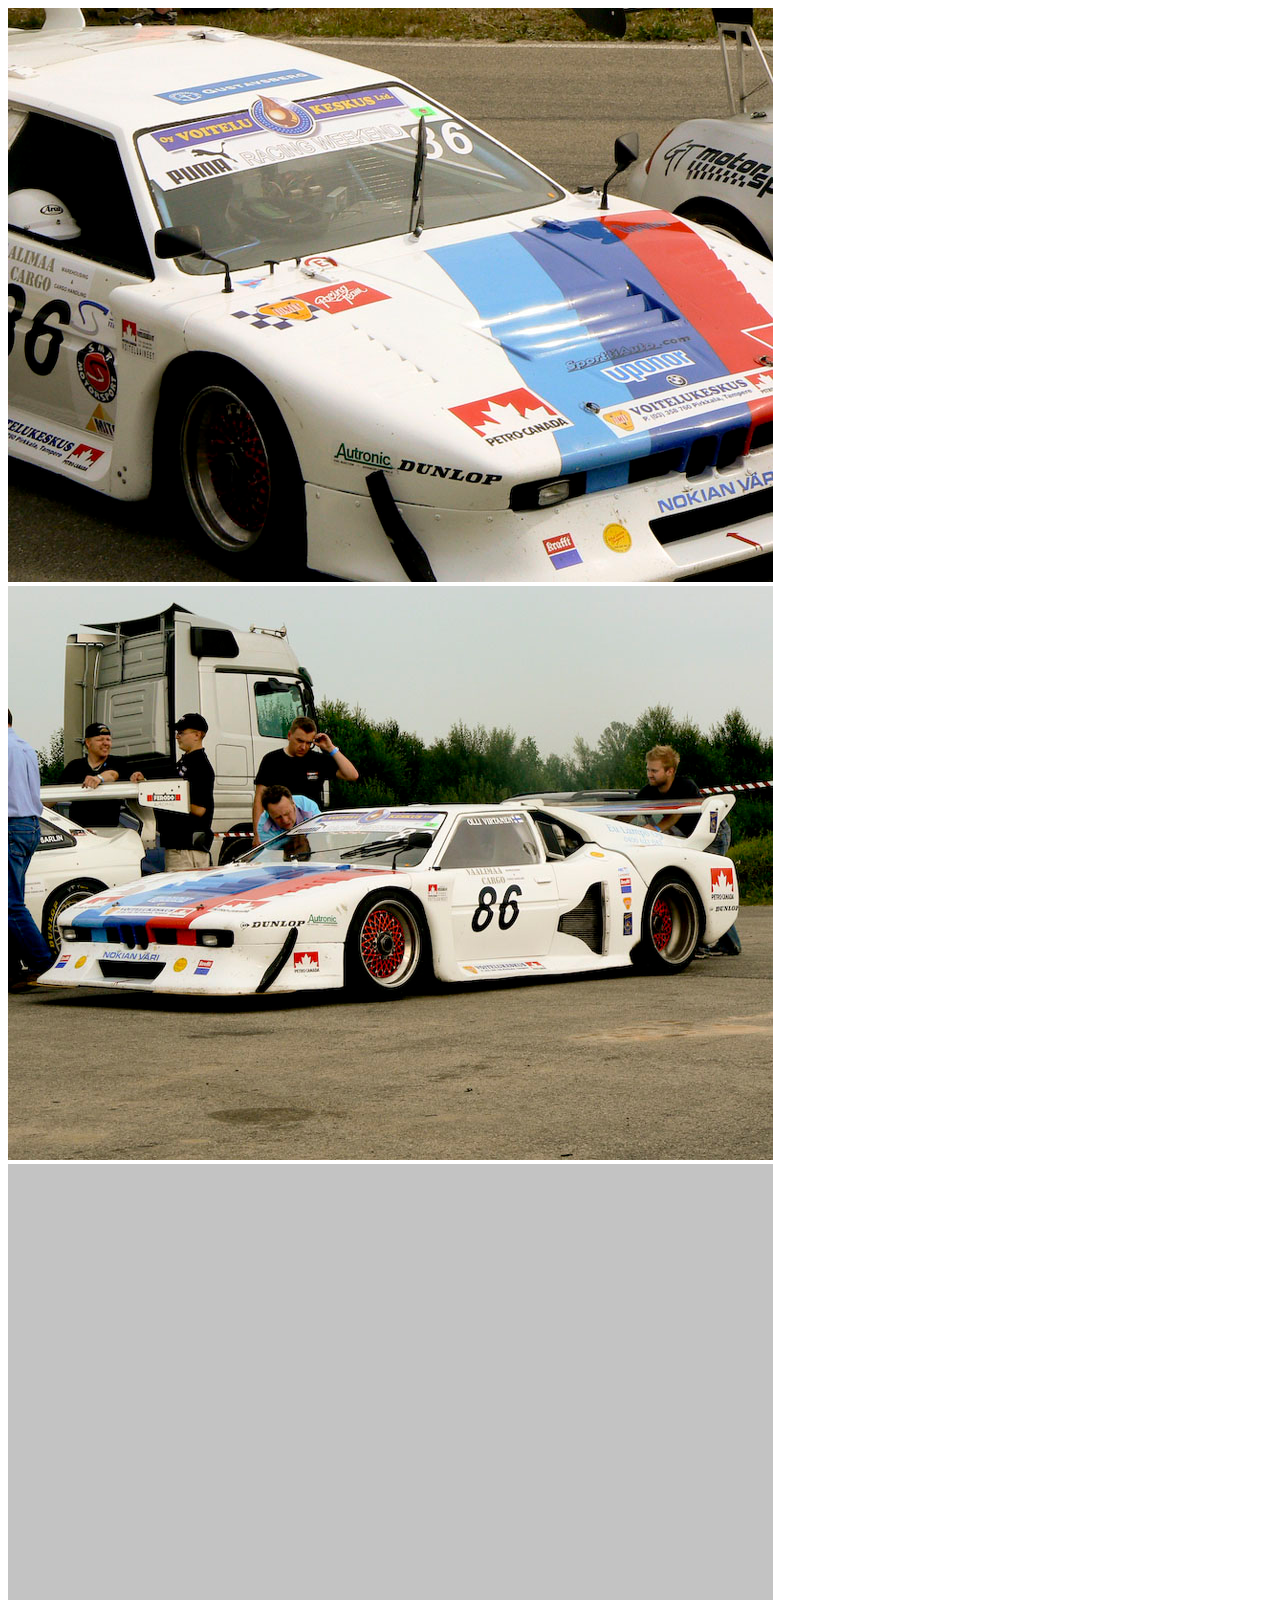
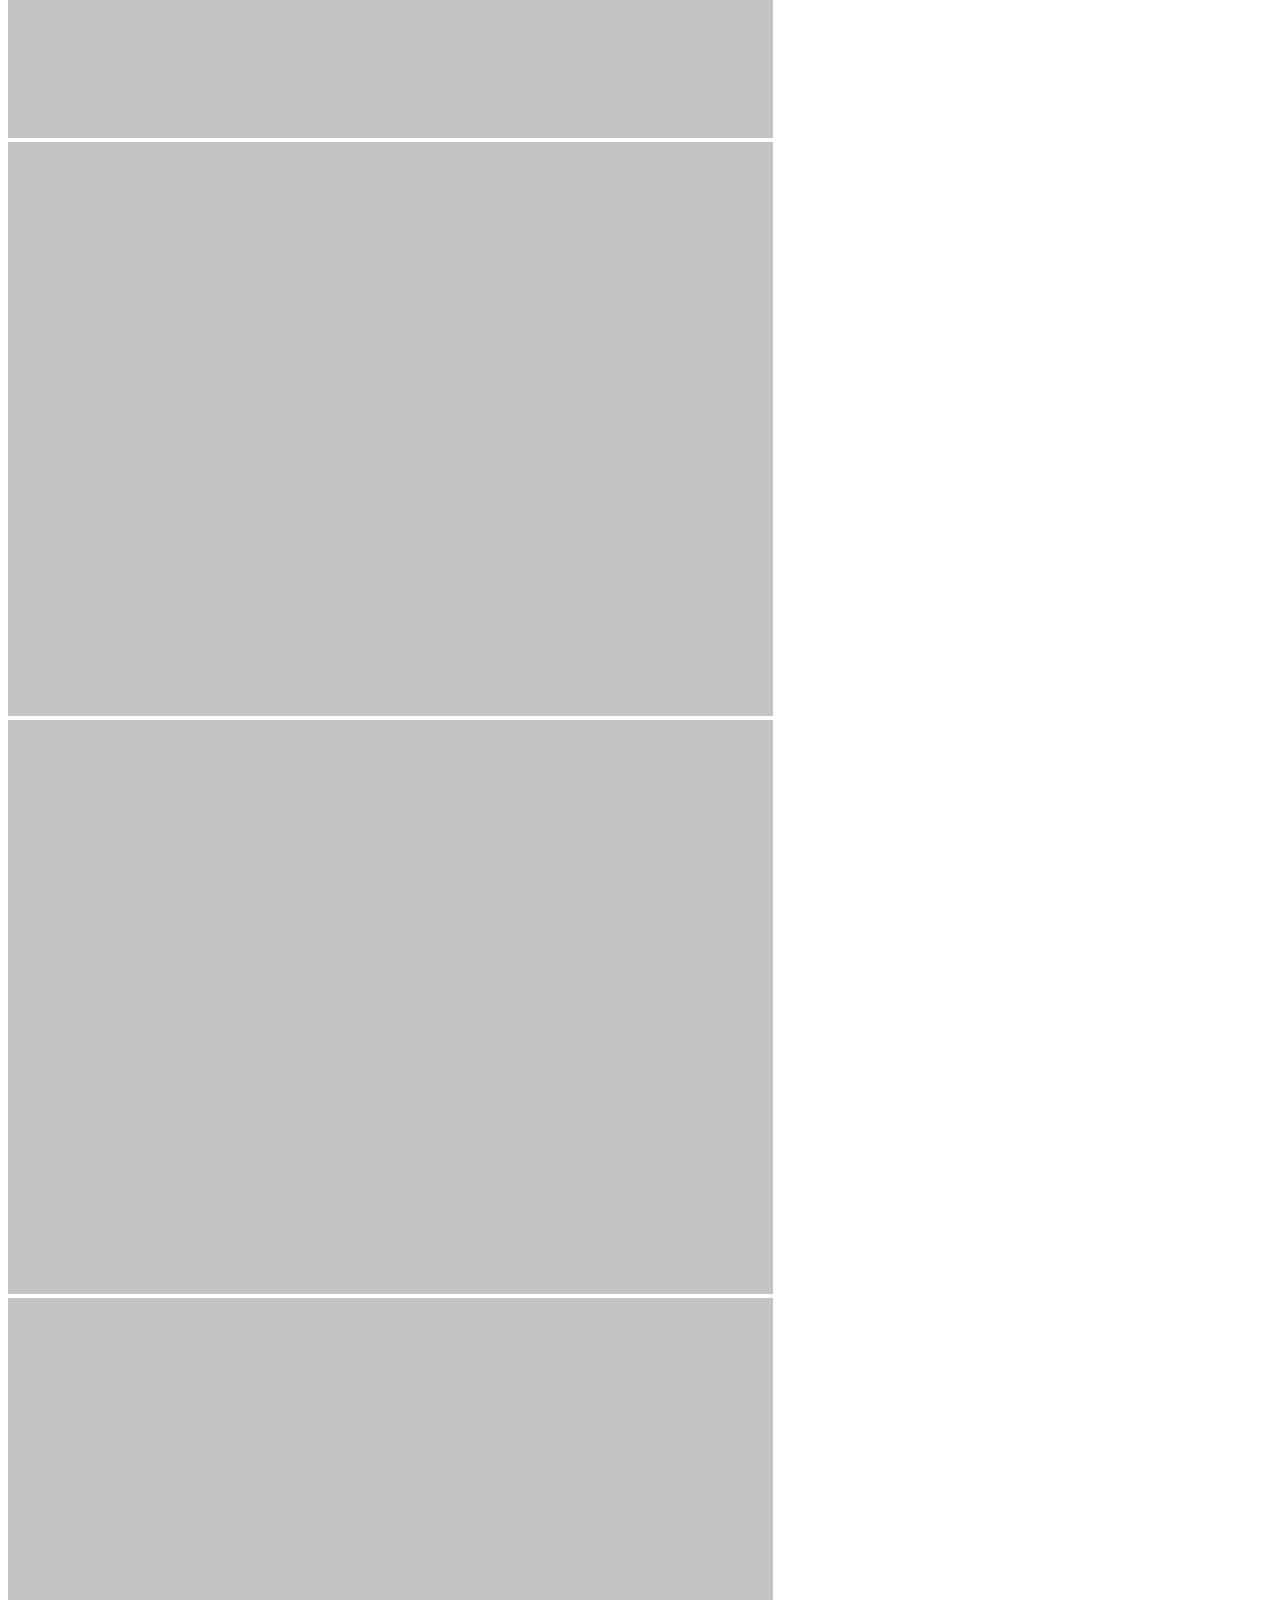
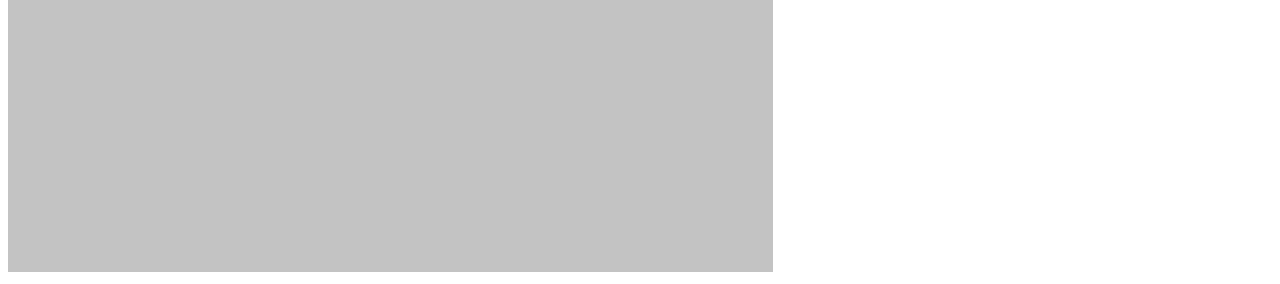
<file: lazyLoad/index.html>
<!doctype html><html><head><meta charset="utf-8"><title>Lazy Load Enabled</title><!--[if lt IE 9]>    <script src="html5shiv.js"></script><![endif]--></head><body><img class="lazy" data-original="img/bmw_m1_hood.jpg" width="765" height="574" alt="BMW M1 Hood"><img class="lazy" data-original="img/bmw_m1_side.jpg" width="765" height="574" alt="BMW M1 Side"><img class="lazy" data-original="img/viper_1.jpg" width="765" height="574" alt="Viper 1"><img class="lazy" data-original="img/viper_corner.jpg" width="765" height="574" alt="Viper Corner"><img class="lazy" data-original="img/bmw_m3_gt.jpg" width="765" height="574" alt="BMW M3 GT"><img class="lazy" data-original="img/corvette_pitstop.jpg" width="765" height="574" alt="Corvette Pitstop"><script src="jquery-1.11.0.min.js"></script><script src="jquery.lazyload.js?v=1.9.1"></script><script type="text/javascript" charset="utf-8">  $(function() {      $("img.lazy").lazyload({effect: "fadeIn"});  });</script><!--可删除--><script src="http://www.jq22.com/js/jq.js"></script><!--ecd 可删除--></body></html>
</file>
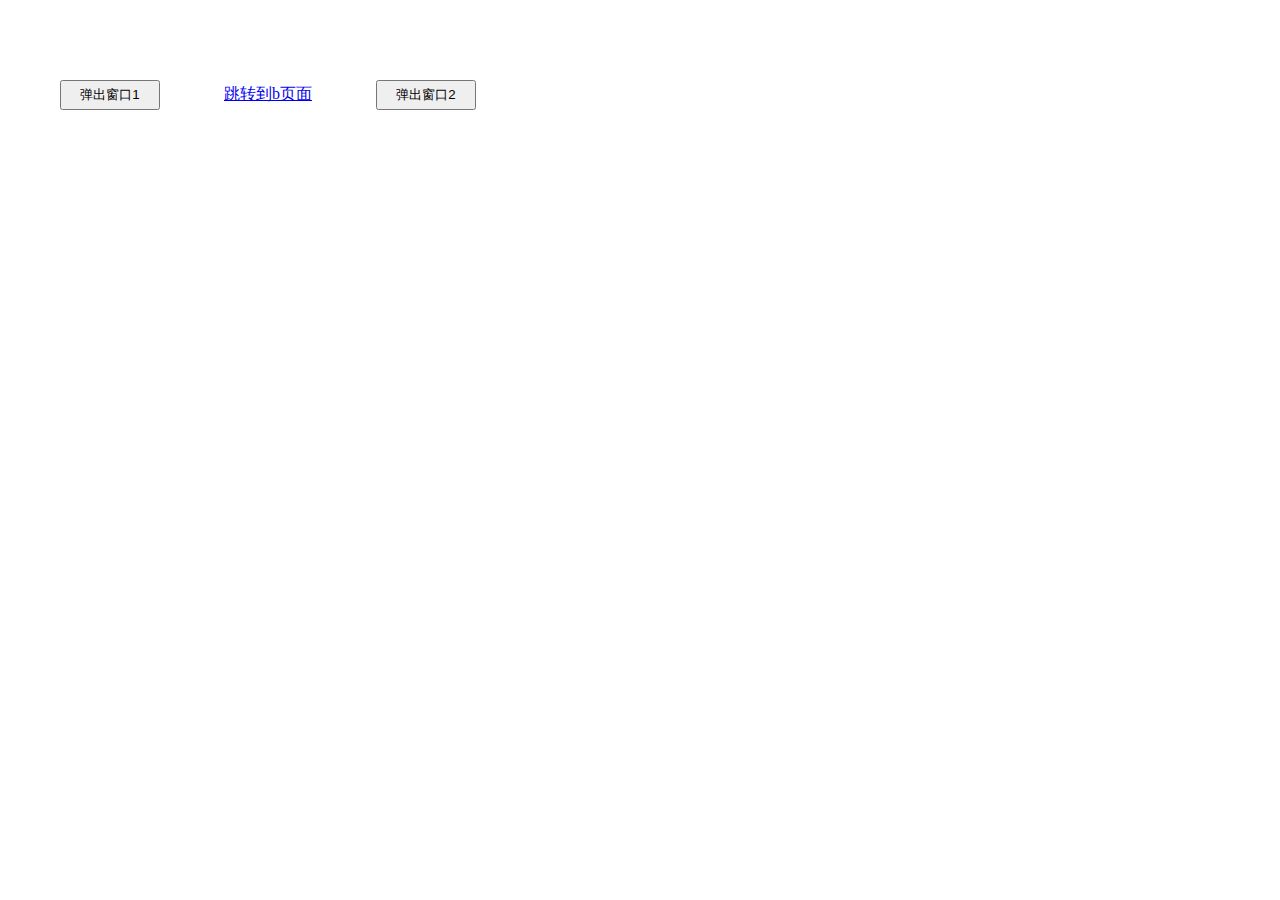
<file: a.html>
<!doctype html>
<html lang="en">
<head>
    <meta charset="UTF-8">
    <meta name="viewport"
          content="width=device-width, user-scalable=no, initial-scale=1.0, maximum-scale=1.0, minimum-scale=1.0">
    <meta http-equiv="X-UA-Compatible" content="ie=edge">
    <title>Document</title>
    <link rel="stylesheet" href="bbb.css">
    <style>
        *{
            margin:0;
            padding:0;
        }
        .btn{
            margin:80px 60px;
            width: 100px;
            height:30px;
        }
    </style>
</head>
<body>
    <input class="btn" type="button" value="弹出窗口1" >
    <a href="b.html">跳转到b页面</a>
    <input class="btn" type="button" value="弹出窗口2" >

<script src="https://apps.bdimg.com/libs/jquery/1.8.3/jquery.min.js"></script>
<script src="jquery.cookie.js"></script>
<script src="bbb.js"></script>
    <script>
        $(function(){
            $('.btn').click(function () {
               $.alt(1,2)
            })

        })
    </script>
</body>
</html>
</file>
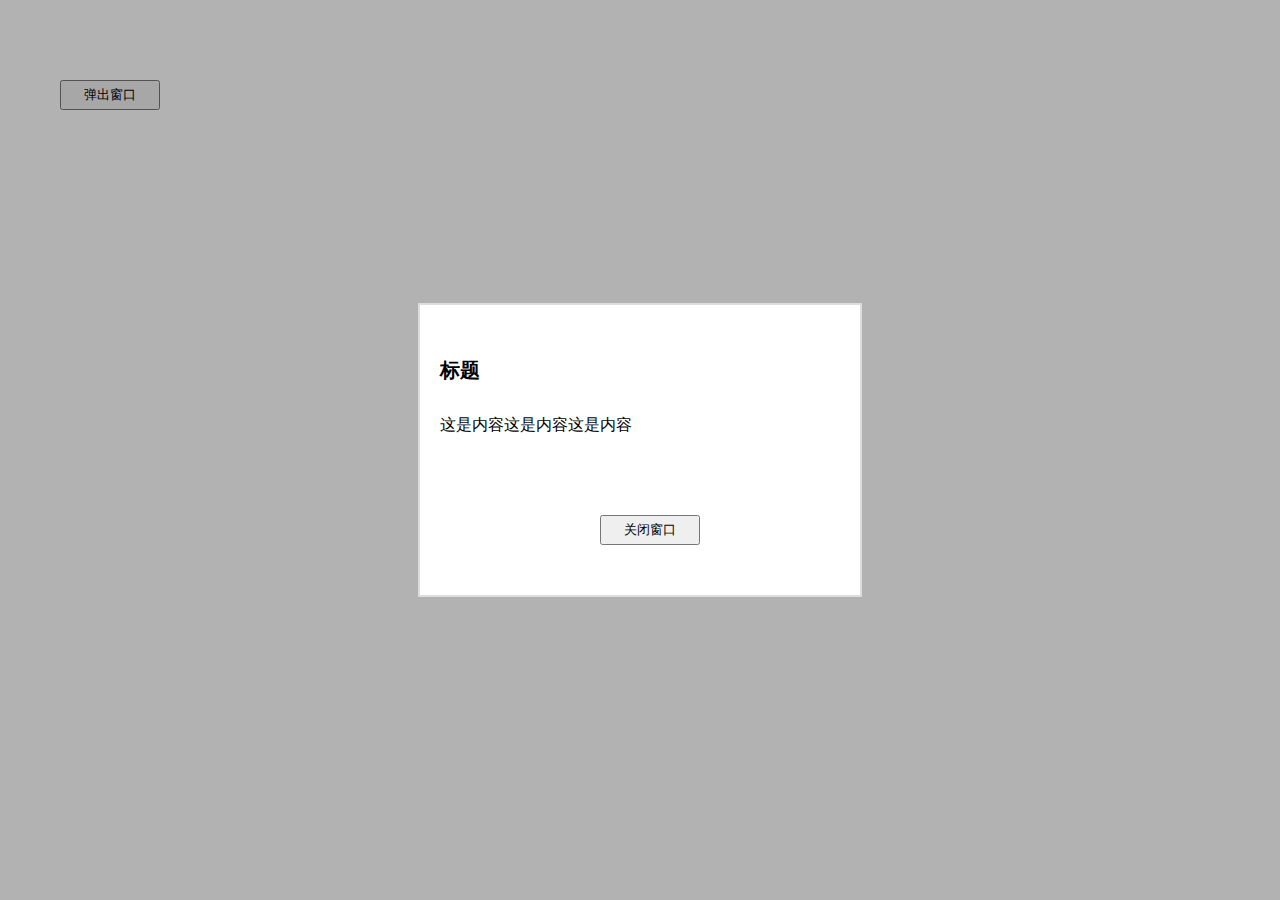
<file: b.html>
<!doctype html>
<html lang="en">
<head>
    <meta charset="UTF-8">
    <meta name="viewport"
          content="width=device-width, user-scalable=no, initial-scale=1.0, maximum-scale=1.0, minimum-scale=1.0">
    <meta http-equiv="X-UA-Compatible" content="ie=edge">
    <title>Document</title>
    <link rel="stylesheet" href="bbb.css">
    <style>
        *{
            margin:0;
            padding:0;
        }
        #btn{
            margin:80px 60px;
            width: 100px;
            height:30px;
        }
    </style>
</head>
<body>
    <input id="btn" type="button" value="弹出窗口">
    <div class="mask">
        <div id="aaa">
            <h2>标题</h2>
            <p>这是内容这是内容这是内容</p>
            <input type="button" value="关闭窗口">
        </div>
    </div>
<script src="https://apps.bdimg.com/libs/jquery/1.8.3/jquery.min.js"></script>
<script src="jquery.cookie.js"></script>
    <script src="bbb.js"></script>
</body>
</html>
</file>
<file: bbb.css>
.mask{
    position:fixed;
    top:0;
    left:0;
    right:0;
    bottom:0;
    width:100%;
    height:100%;
    background:rgba(0,0,0,.3);
    z-index:10;
}
#aaa{
    position:absolute;
    top:0;
    right:0;
    bottom:0;
    left:0;
    margin:auto;
    padding: 20px;
    width: 400px;
    height: 250px;
    border:2px solid #ddd;
    background: #fff;
}
#aaa h2{
    margin:30px 0;
    height:30px;
    line-height:30px;
    font-size:20px;
}
#aaa p{
    height:20px;
    line-height:20px;
    font-size:16px;
}
#aaa input{
    margin:80px 0 0 160px;
    width:100px;
    height:30px;
}
</file>
